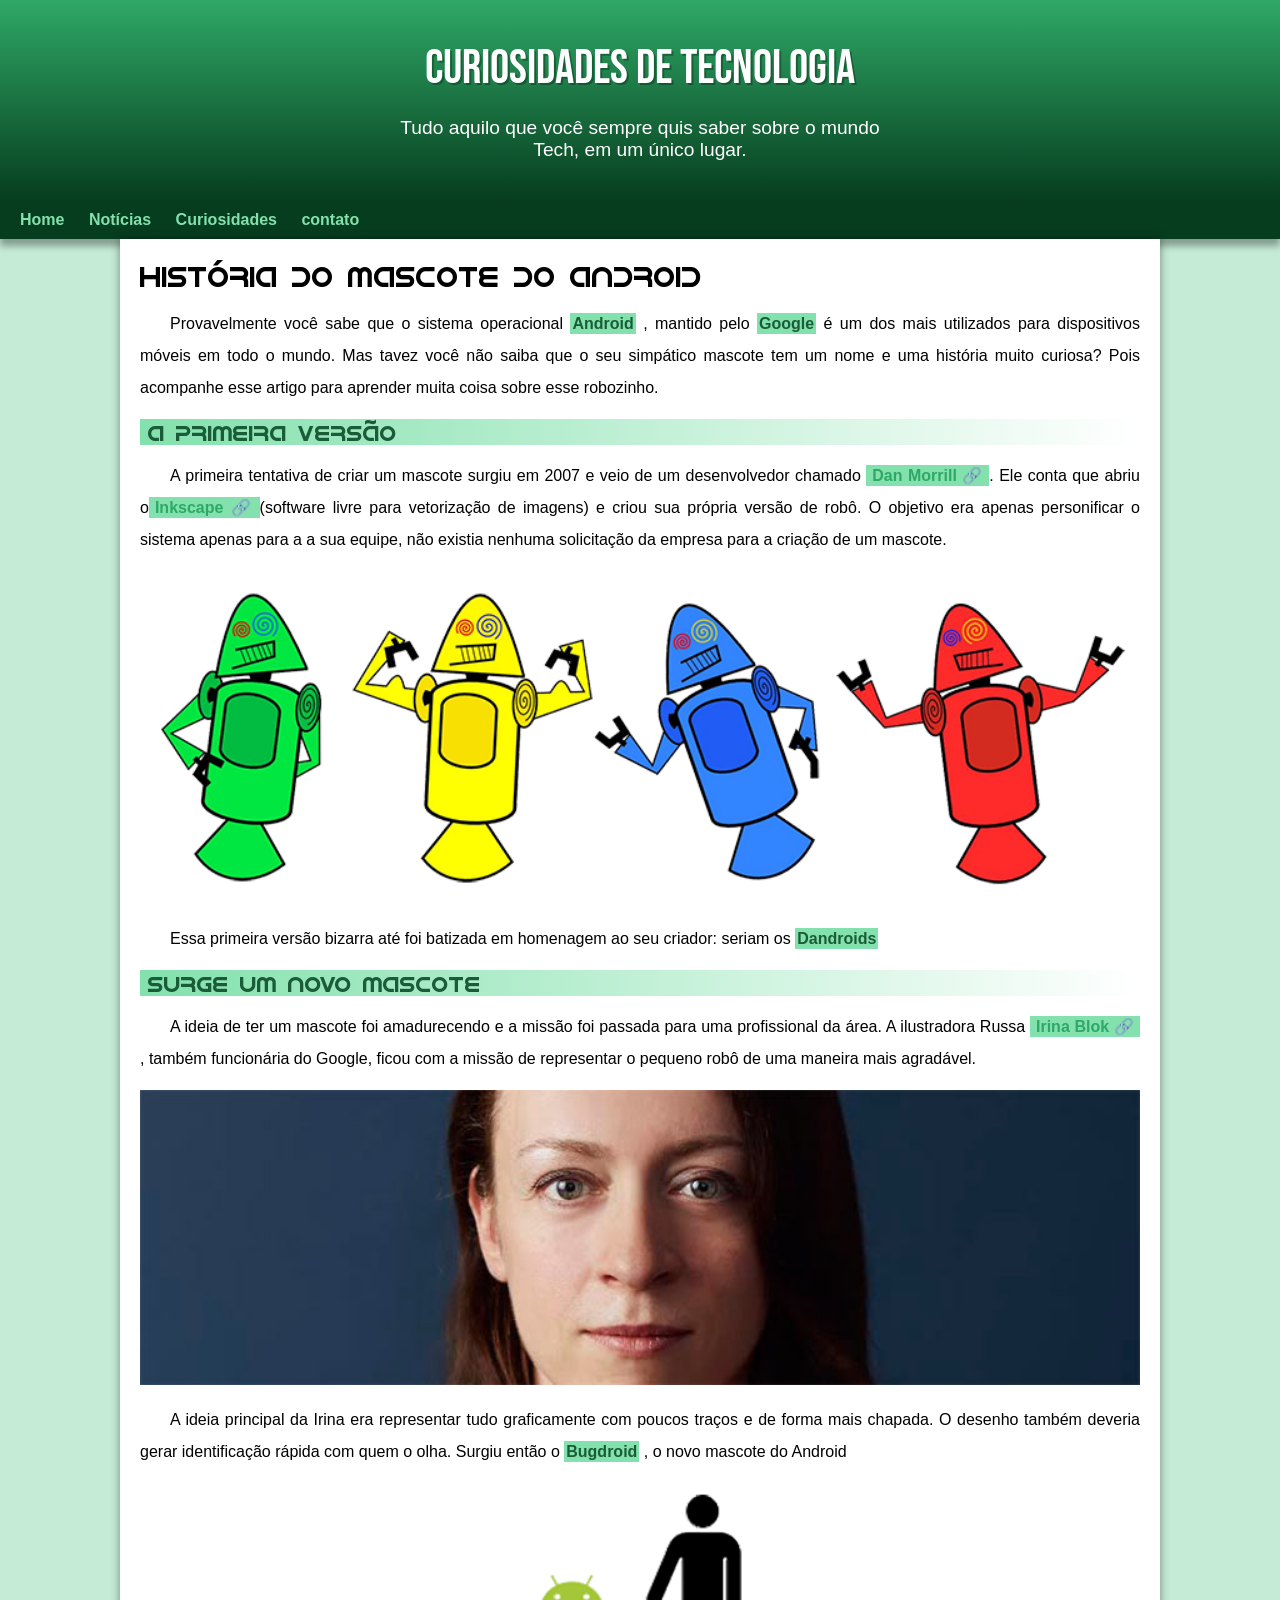
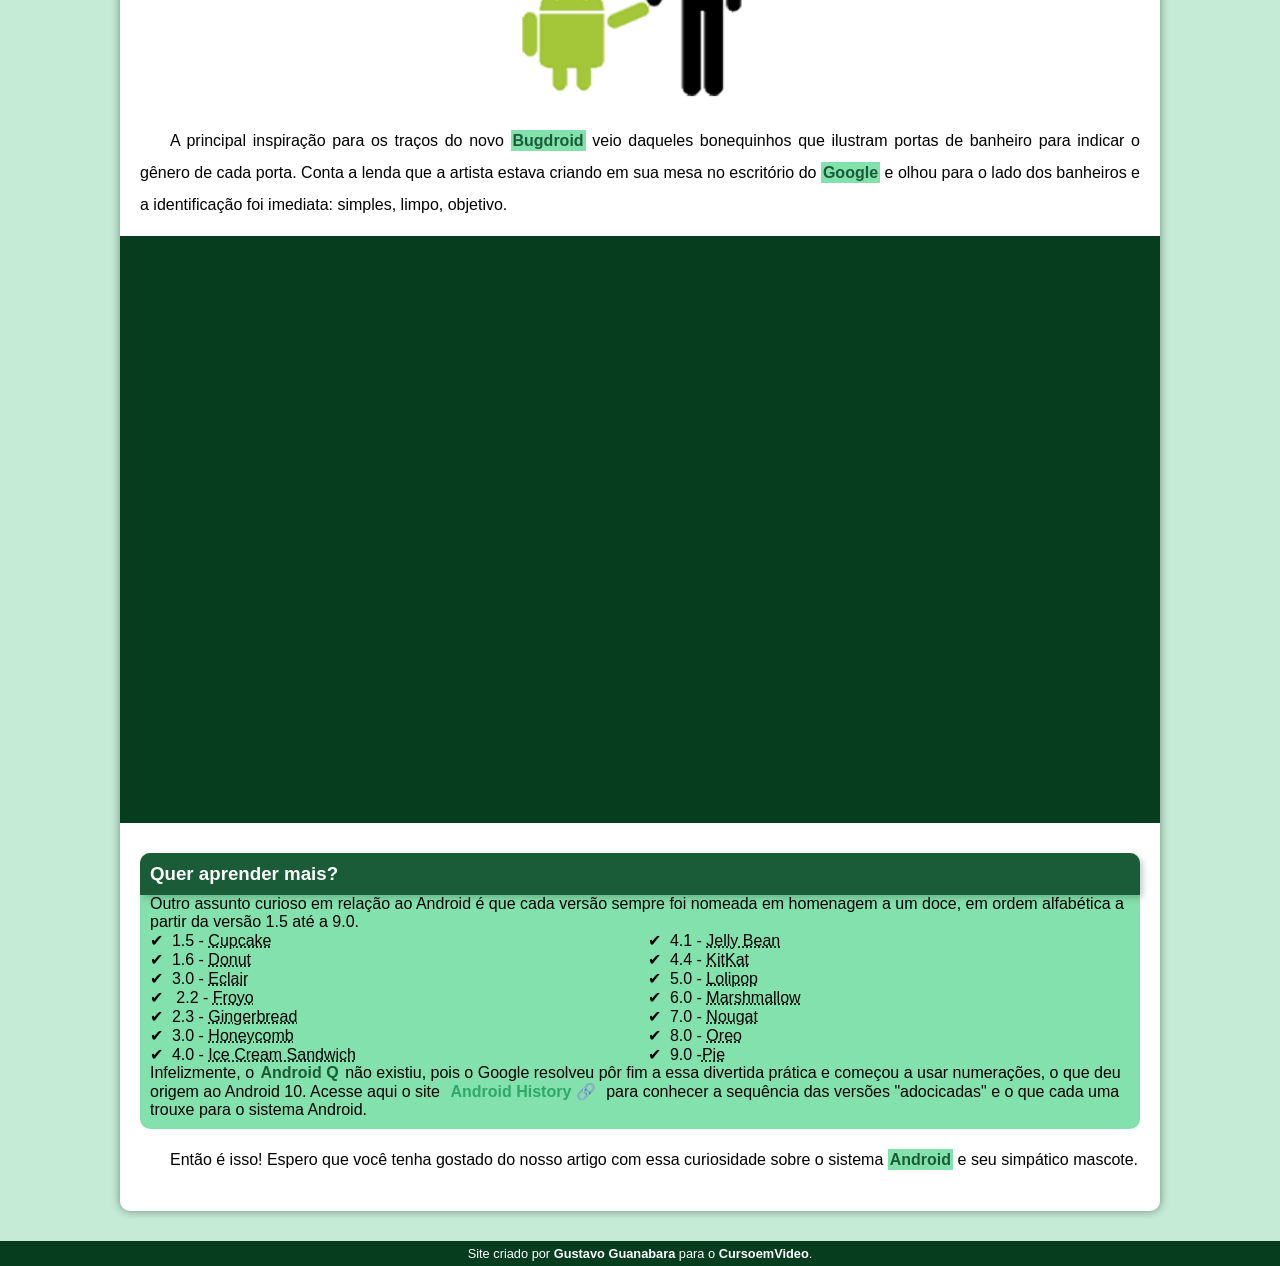
<file: index.html>
<!DOCTYPE html>
<html lang="pt-br">
<head>
    <meta charset="UTF-8">
    <meta name="viewport" content="width=device-width, initial-scale=1.0">
    <title>Como surgiu o mascote do Android</title>
    <link rel="shortcut icon" href="imagens/favicon.ico" type="image/x-icon">
    <link rel="stylesheet" href="style/style.css">
</head>
<body>
    <header>
        <h1 id="principal">CURIOSIDADES DE TECNOLOGIA</h1>
        <p class="pl">Tudo aquilo que você sempre quis saber sobre o mundo <br> Tech, em um único lugar.</p>
           
    </header> 
            <nav>
                <a href="#">Home</a>
                <a href="#">Notícias</a>
                <a href="#">Curiosidades</a>
                <a href="#">contato</a>
               
            </nav>
  
        <main>
        <article>
    <h1>História do Mascote do Android</h1>
    
    <p>Provavelmente você sabe que o sistema operacional
    <strong>Android</strong>
    , mantido pelo
      <strong>Google</strong> 
    é um dos mais utilizados para dispositivos móveis em todo o mundo. Mas tavez você não saiba que o seu simpático mascote tem um nome e uma história muito curiosa? Pois acompanhe esse artigo para aprender muita coisa sobre esse robozinho.</p>
  
    <h2>A primeira versão</h2>

    <p> A primeira tentativa de criar um mascote surgiu em 2007 e veio de um desenvolvedor chamado <a href="https://androidcommunity.com/dan-morrill-shows-us-the-android-mascot-that-almost-was-20130103/" target="_blank" class="externo">Dan Morrill</a>. Ele conta que abriu o<a href="https://inkscape.org/" target="_blank" class="externo">Inkscape</a>(software livre para vetorização de imagens) e criou sua própria versão de robô. O objetivo era apenas personificar o sistema apenas para a a sua equipe, não existia nenhuma solicitação da empresa para a criação de um mascote.</p>
    
    <picture>
        <source media="(max-width: 670px)" srcset="imagens/dan-droids-pq.png">
        <img src="imagens/dan-droids.png" alt="Primeiro mascote do Android">
    
    </picture>
    
    <p>Essa primeira versão bizarra até foi batizada em homenagem ao seu criador: seriam os <strong>Dandroids</strong></p>
   
    <h2>Surge um novo mascote</h2>

    <p>A ideia de ter um mascote foi amadurecendo e a missão foi passada para uma profissional da área. A ilustradora Russa <a href="https://www.irinablok.com/" target="_blank" class="externo">Irina Blok</a> , também funcionária do Google, ficou com a missão de representar o pequeno robô de uma maneira mais agradável.</p>
    
    <picture>
        <source media="(max-width: 670px)" srcset="imagens/irina-blok-pq.jpg">
        <img src="imagens/irina-blok.jpg" alt="irina-blok criadora do mascote do android[">
    </picture>
   
    <p>A ideia principal da Irina era representar tudo graficamente com poucos traços e de forma mais chapada. O desenho também deveria gerar identificação rápida com quem o olha. Surgiu então o
        <strong>Bugdroid</strong>
    , o novo mascote do Android</p>
  
    <img src="imagens/bugdroid.png" class="pequena" alt="bugdroid">
   
    <p>A principal inspiração para os traços do novo <strong>Bugdroid</strong> veio daqueles bonequinhos que ilustram portas de banheiro para indicar o gênero de cada porta. Conta a lenda que a artista estava criando em sua mesa no escritório do <strong>Google</strong> e olhou para o lado dos banheiros e a identificação foi imediata: simples, limpo, objetivo.</p>
    <div class="video">
        <iframe width="560" height="315" src="https://www.youtube.com/embed/l2UDgpLz20M" title="YouTube video player" frameborder="0" allow="accelerometer; autoplay; clipboard-write; encrypted-media; gyroscope; picture-in-picture" allowfullscreen></iframe>
    </div>
   
    <aside>
        <h3>Quer aprender mais?</h3> 
        
        Outro assunto curioso em relação ao Android é que cada versão sempre foi nomeada em homenagem a um doce, em ordem alfabética a partir da versão 1.5 até a 9.0.
        
        <ul>
        <li>1.5 - <abbr title="Bolo de copo">Cupcake</abbr></li>
       
        <li>1.6 - <abbr title="Rosquinha">Donut</abbr></li>
    
        <li>3.0 - <abbr title="Bomba">Eclair</abbr></li>
       
       <li>  2.2 - <abbr title="Iougurte congelado">
          Froyo</li>
       </abbr>
       
        <li>2.3 - <abbr title="Biscoite de gengibre">Gingerbread</abbr></li>
        <li>3.0 - <abbr title="Favo de mel">Honeycomb</abbr></li>
        <li>4.0 - <abbr title="Sanduíche de sorvete">Ice Cream Sandwich</abbr></li>
        <li>4.1 - <abbr title="Jujuba">Jelly Bean</abbr></li>
        <li>4.4 - <abbr title="KitKat">KitKat</abbr></li>
        <li>5.0 - <abbr title="Pirulito">Lolipop</abbr></li>
        <li>6.0 - <abbr title="Marshmallow">Marshmallow</abbr></li>
        <li>7.0 - <abbr title="Torrone">Nougat</abbr></li>
        <li>8.0 - <abbr title="Oreo">Oreo</abbr></li>
        <li>9.0 -<abbr title="Torta">Pie</abbr></li>
        </ul>
        
        Infelizmente, o <strong>Android Q</strong> não existiu, pois o Google resolveu pôr fim a essa divertida prática e começou a usar numerações, o que deu origem ao Android 10.
        
        Acesse aqui o site <a href="https://www.android.com/intl/en_uk/history/#/donut" target="_blank" class="externo">Android History</a> para conhecer a sequência das versões "adocicadas" e o que cada uma trouxe para o sistema Android.
    </aside>
   
    <p>Então é isso! Espero que você tenha gostado do nosso artigo com essa curiosidade sobre o sistema <strong>Android</strong> e seu simpático mascote.</p>
        </article>
    </main>
 
    <footer>
        <p class="pl";>Site criado por <a href="https://gustavoguanabara.github.io/">Gustavo Guanabara</a> para o <a href="https://www.youtube.com/c/CursoemV%C3%ADdeo">CursoemVideo</a>.</p>

    </footer>
</body>
</html>
</file>
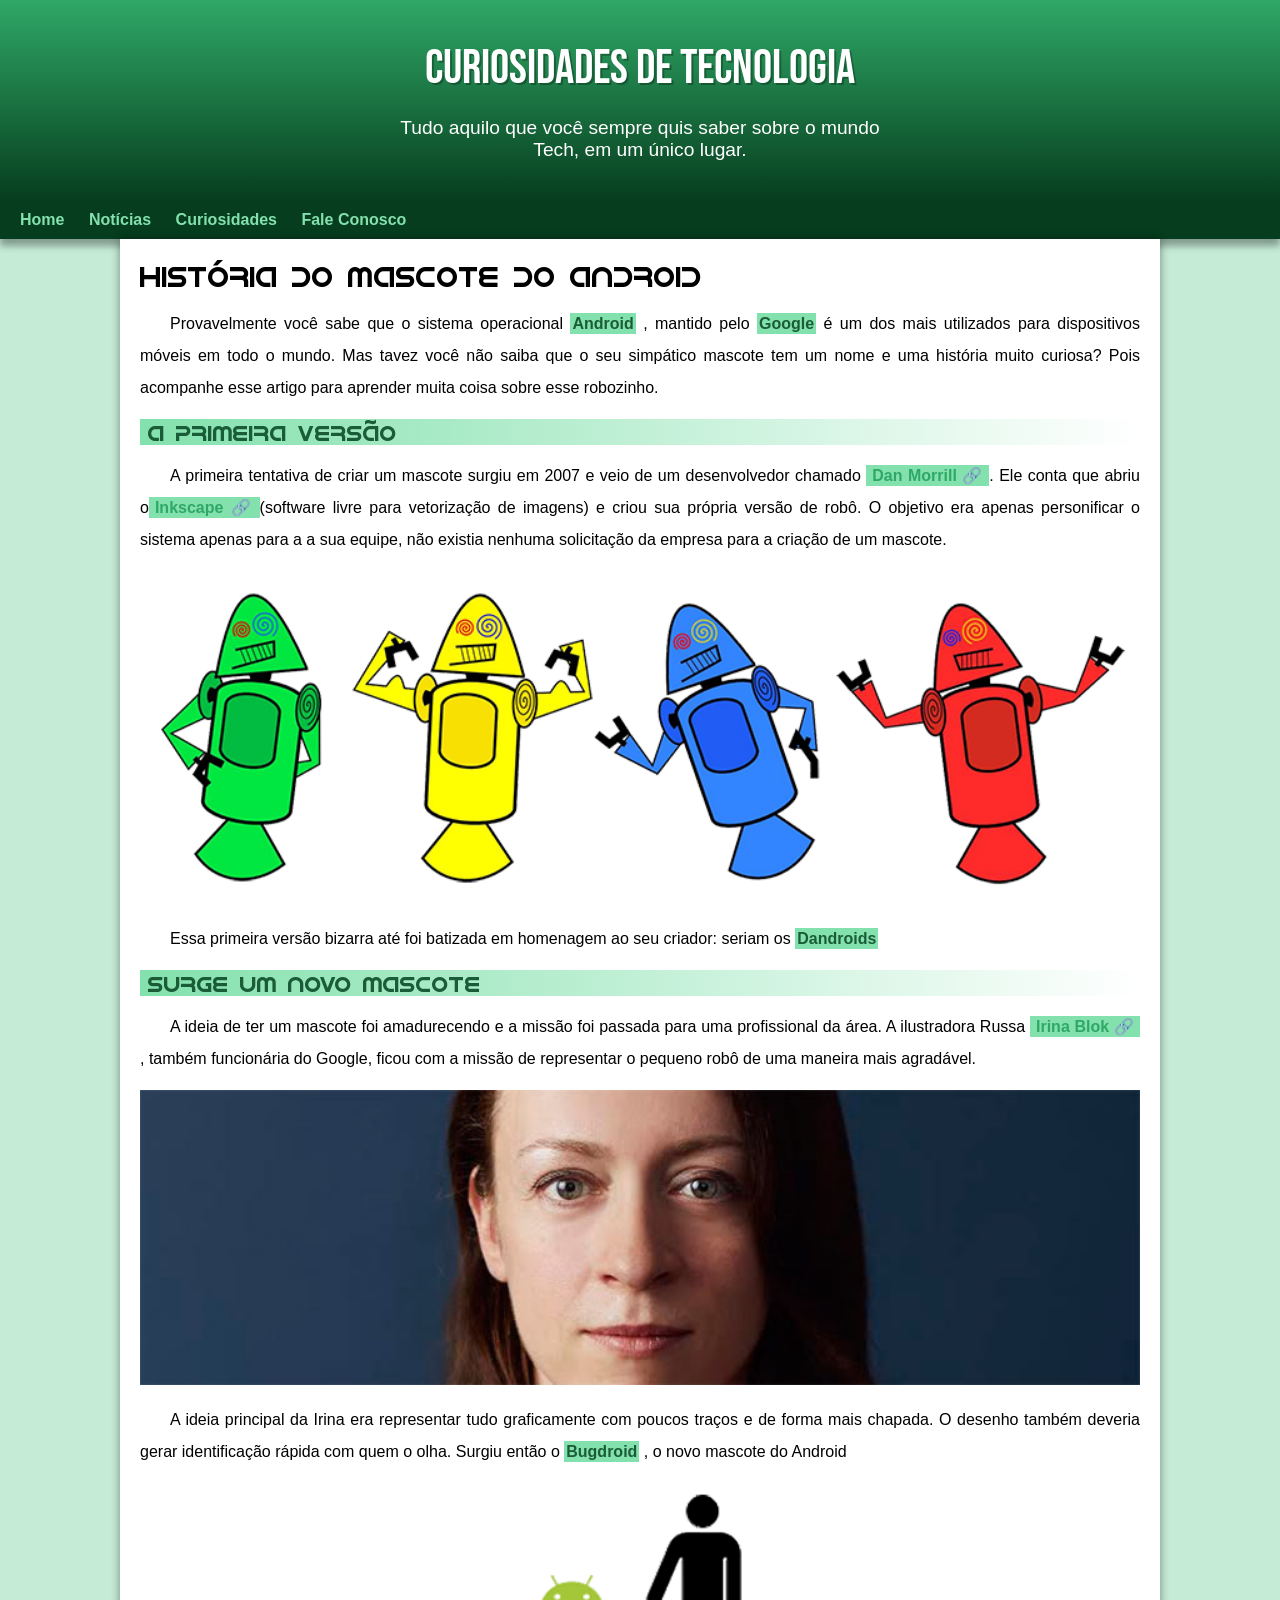
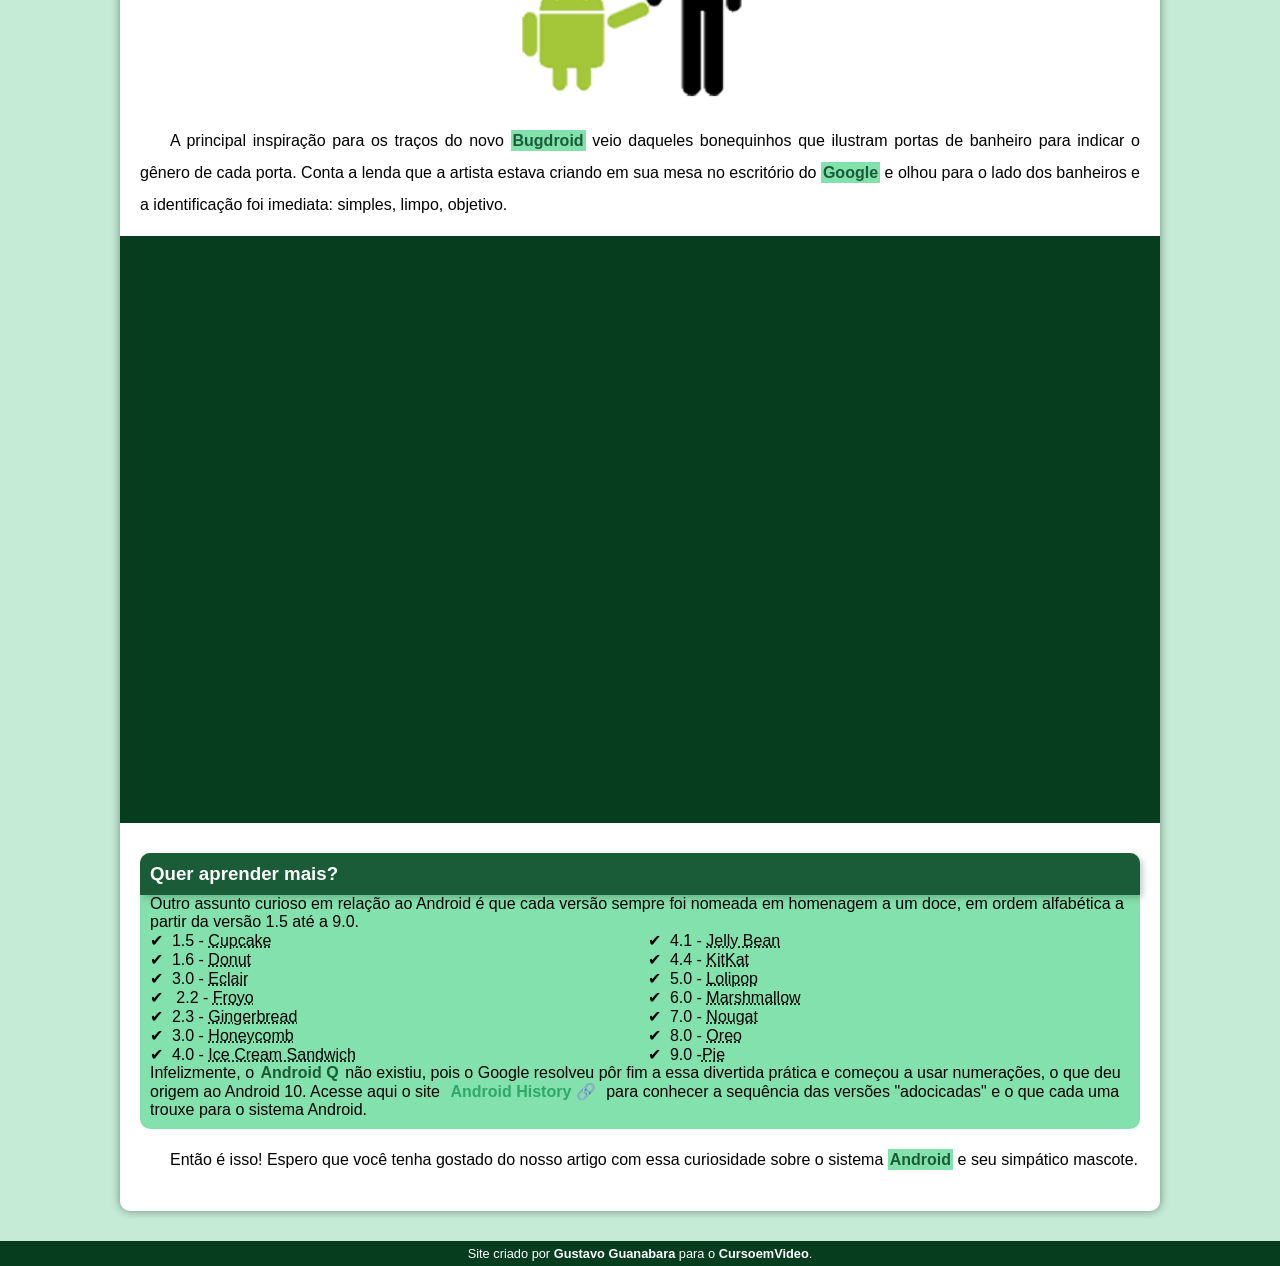
<file: android.html>
<!DOCTYPE html>
<html lang="pt-br">
<head>
    <meta charset="UTF-8">
    <meta name="viewport" content="width=device-width, initial-scale=1.0">
    <title>Como surgiu o mascote do Android</title>
    <link rel="shortcut icon" href="imagens/favicon.ico" type="image/x-icon">
    <link rel="stylesheet" href="style/style.css">
</head>
<body>
    <header>
        <h1 id="principal">CURIOSIDADES DE TECNOLOGIA</h1>
        <p class="pl">Tudo aquilo que você sempre quis saber sobre o mundo <br> Tech, em um único lugar.</p>
           
    </header> 
            <nav>
                <a href="#">Home</a>
                <a href="#">Notícias</a>
                <a href="#">Curiosidades</a>
                <a href="#">Fale Conosco</a>
                </ul>
            </nav>
  
        <main>
        <article>
    <h1>História do Mascote do Android</h1>
    
    <p>Provavelmente você sabe que o sistema operacional
    <strong>Android</strong>
    , mantido pelo
      <strong>Google</strong> 
    é um dos mais utilizados para dispositivos móveis em todo o mundo. Mas tavez você não saiba que o seu simpático mascote tem um nome e uma história muito curiosa? Pois acompanhe esse artigo para aprender muita coisa sobre esse robozinho.</p>
  
    <h2>A primeira versão</h2>

    <p> A primeira tentativa de criar um mascote surgiu em 2007 e veio de um desenvolvedor chamado <a href="https://androidcommunity.com/dan-morrill-shows-us-the-android-mascot-that-almost-was-20130103/" target="_blank" class="externo">Dan Morrill</a>. Ele conta que abriu o<a href="https://inkscape.org/" target="_blank" class="externo">Inkscape</a>(software livre para vetorização de imagens) e criou sua própria versão de robô. O objetivo era apenas personificar o sistema apenas para a a sua equipe, não existia nenhuma solicitação da empresa para a criação de um mascote.</p>
    
    <picture>
        <source media="(max-width: 670px)" srcset="imagens/dan-droids-pq.png">
        <img src="imagens/dan-droids.png" alt="Primeiro mascote do Android">
    
    </picture>
    
    <p>Essa primeira versão bizarra até foi batizada em homenagem ao seu criador: seriam os <strong>Dandroids</strong></p>
   
    <h2>Surge um novo mascote</h2>

    <p>A ideia de ter um mascote foi amadurecendo e a missão foi passada para uma profissional da área. A ilustradora Russa <a href="https://www.irinablok.com/" target="_blank" class="externo">Irina Blok</a> , também funcionária do Google, ficou com a missão de representar o pequeno robô de uma maneira mais agradável.</p>
    
    <picture>
        <source media="(max-width: 670px)" srcset="imagens/irina-blok-pq.jpg">
        <img src="imagens/irina-blok.jpg" alt="irina-blok criadora do mascote do android[">
    </picture>
   
    <p>A ideia principal da Irina era representar tudo graficamente com poucos traços e de forma mais chapada. O desenho também deveria gerar identificação rápida com quem o olha. Surgiu então o
        <strong>Bugdroid</strong>
    , o novo mascote do Android</p>
  
    <img src="imagens/bugdroid.png" class="pequena" alt="bugdroid">
   
    <p>A principal inspiração para os traços do novo <strong>Bugdroid</strong> veio daqueles bonequinhos que ilustram portas de banheiro para indicar o gênero de cada porta. Conta a lenda que a artista estava criando em sua mesa no escritório do <strong>Google</strong> e olhou para o lado dos banheiros e a identificação foi imediata: simples, limpo, objetivo.</p>
    <div class="video">
        <iframe width="560" height="315" src="https://www.youtube.com/embed/l2UDgpLz20M" title="YouTube video player" frameborder="0" allow="accelerometer; autoplay; clipboard-write; encrypted-media; gyroscope; picture-in-picture" allowfullscreen></iframe>
    </div>
   
    <aside>
        <h3>Quer aprender mais?</h3> 
        
        Outro assunto curioso em relação ao Android é que cada versão sempre foi nomeada em homenagem a um doce, em ordem alfabética a partir da versão 1.5 até a 9.0.
        
        <ul>
        <li>1.5 - <abbr title="Bolo de copo">Cupcake</abbr></li>
       
        <li>1.6 - <abbr title="Rosquinha">Donut</abbr></li>
    
        <li>3.0 - <abbr title="Bomba">Eclair</abbr></li>
       
       <li>  2.2 - <abbr title="Iougurte congelado">
          Froyo</li>
       </abbr>
       
        <li>2.3 - <abbr title="Biscoite de gengibre">Gingerbread</abbr></li>
        <li>3.0 - <abbr title="Favo de mel">Honeycomb</abbr></li>
        <li>4.0 - <abbr title="Sanduíche de sorvete">Ice Cream Sandwich</abbr></li>
        <li>4.1 - <abbr title="Jujuba">Jelly Bean</abbr></li>
        <li>4.4 - <abbr title="KitKat">KitKat</abbr></li>
        <li>5.0 - <abbr title="Pirulito">Lolipop</abbr></li>
        <li>6.0 - <abbr title="Marshmallow">Marshmallow</abbr></li>
        <li>7.0 - <abbr title="Torrone">Nougat</abbr></li>
        <li>8.0 - <abbr title="Oreo">Oreo</abbr></li>
        <li>9.0 -<abbr title="Torta">Pie</abbr></li>
        </ul>
        
        Infelizmente, o <strong>Android Q</strong> não existiu, pois o Google resolveu pôr fim a essa divertida prática e começou a usar numerações, o que deu origem ao Android 10.
        
        Acesse aqui o site <a href="https://www.android.com/intl/en_uk/history/#/donut" target="_blank" class="externo">Android History</a> para conhecer a sequência das versões "adocicadas" e o que cada uma trouxe para o sistema Android.
    </aside>
   
    <p>Então é isso! Espero que você tenha gostado do nosso artigo com essa curiosidade sobre o sistema <strong>Android</strong> e seu simpático mascote.</p>
        </article>
    </main>
 
    <footer>
        <p class="pl";>Site criado por <a href="https://gustavoguanabara.github.io/">Gustavo Guanabara</a> para o <a href="https://www.youtube.com/c/CursoemV%C3%ADdeo">CursoemVideo</a>.</p>

    </footer>
</body>
</html>
</file>
<file: style/style.css>
@charset "UTF-8" ;

@import url('https://fonts.googleapis.com/css2?family=Bebas+Neue&display=swap');

@font-face {
    font-family: 'Android';
    src: url('../fontes/idroid.otf') format('opentype');
    font-weight: normal;
}
:root {
           --cor0: #c5ebd6;
           --cor1: #83e1ad;
           --cor2: #3ddc84;
           --cor3: #2fa866;
           --cor4:  #1a5c37;
           --cor5: #063d1e;

           --fonte-padrao: Arial, Verdana, Helvetica, sans-serif;
           --fonte-destaque: 'Bebas Neue', cursive;
           --fonte-Android: 'Android', cursive;
  }
  * {
    padding: 0px;
    margin: 0px;
  }
body {
    background-color: #c5ebd6;
    font-family: var(--fonte-padrao);
} 
a.externo::after {
    content: '\00A0\1F517';
}
main p {
    margin: 15px 0px;
    text-align: justify;
    text-indent: 30px;
    font-size: 1em;
    line-height: 2em;
}
main strong {
    color: var(--cor4);
    font-weight: bold;
    background-color: var(--cor1);
    padding: 2px;
}
main a {
    text-decoration: none;
    font-weight: bold;
    color: var(--cor3);
    background-color: var(--cor1);
    padding: 2px 6px;
}
main a:hover {
    text-decoration: underline;
    color: var(--cor5);
}
header {
    background-image:linear-gradient(to bottom, var(--cor3), var(--cor5));
    min-height: 150px;
    text-align: center;
    padding-top: 40px;
}

header > h1 {
color: white;
font-family: var(--fonte-destaque);
font-weight: normal;
font-size: 3em;
margin-bottom: 20px;
text-shadow: 2px 2px 0px rgba(0, 0, 0, 0.281);
}

header > p {
    color: white;
    font-family: var(--fonte-padrao);
    font-size: 1.2em;
    max-width: 600;
    margin: auto;
    padding-bottom: 40px;
    padding-right: 10px;
    padding-left: 10px;
}

nav {
    background-color: var(--cor5);
    padding: 10px;
    box-shadow: 0px 7px 7px rgba(0, 0, 0, 0.342);
}

nav > a {
    color: var(--cor1);
    padding: 10px;
    border-radius: 5px;
    text-decoration: none;
    font-weight: bold;
    transition-duration: .5s;
}
nav a:hover {
    background-color: var(--cor3);
    color: var(--cor5);
}
main {
    background-color: white;
    min-width: 300px;
    max-width: 1000px;
    margin: auto;
    margin-bottom: 30px;
    padding: 20px;
    box-shadow: 0px 0px 10px rgba(0, 0, 0, 0.418);
    border-bottom-left-radius: 10px;
    border-bottom-right-radius: 10px;
}

main h1{
    font-family: var(--fonte-Android);
    font-weight: normal;
    font-size: 1.8em;
}
main h2 {
    font-family: var(--fonte-Android);
    font-weight: normal;
    color: var(--cor4);
    font-size: 1.4em;
    background-image: linear-gradient(to right, var(--cor1), transparent);
    text-indent: 8px;
}

main img {
    width: 100%;
}
main img.pequena  {
   max-width: 350px;
   display: block;
   margin: auto;
}
div.video {
    background-color: var(--cor5);
    margin: 0px -20px 30px -20px;
    padding: 20px;
    padding-bottom: 56.7%;
    position: relative;
}
div.video > iframe {
    position: absolute;
    top: 5%;
    left: 5%;
    width: 90%;
    height: 90%;
}
aside {
    background-color: var(--cor1);
    padding: 10px;
    border-radius: 10px;
}
aside > h3 {
    background-color: var(--cor4);
    color: white;
    padding: 10px;
    margin: -10px -10px 0px -10px;
    border-radius: 10px 10px 0px 0px;
    box-shadow: 3px 3px 6px rgba(0, 0, 0, 0.205);
}
aside > ul {
    list-style-type: '\2714\00A0\00A0';
    list-style-position: inside;
    columns: 2;
}
footer {
    background-color: var(--cor5);
    color: white;
    text-align: center;
    font-size: 0.8em;
    padding: 5px;
}
footer > p > a {
    color: white;
    font-weight: bolder;
    text-decoration: none;
}
footer a:hover {
    text-decoration: underline;
    color: var(--cor1);
}
</file>
